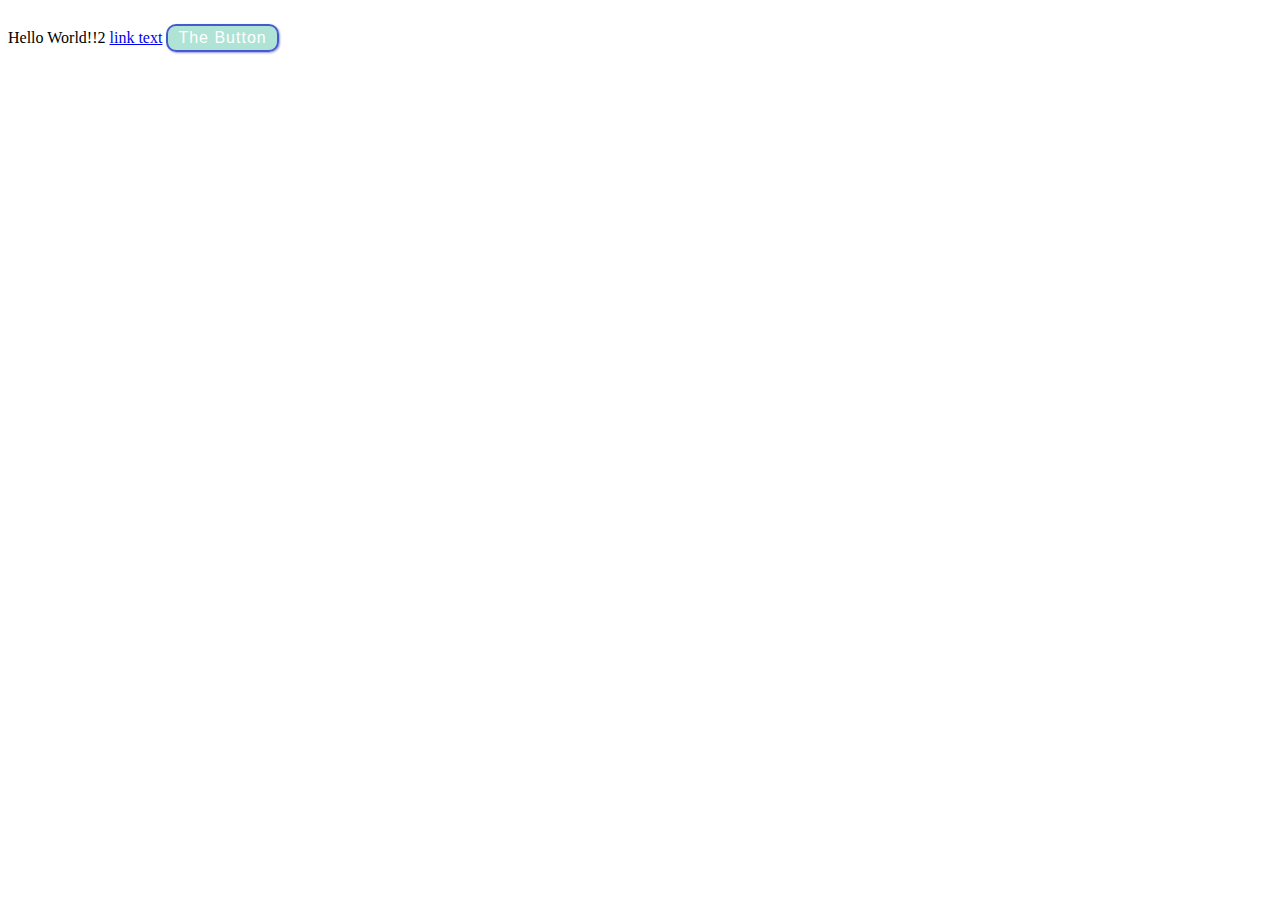
<file: index.html>
<!DOCTYPE html>
<html>
<head>
    <meta charset="utf-8" />
    <title>Hello World!</title>
    <link rel="stylesheet" href="styles.css" />
</head>
<body>
    Hello World!!2


    <a href="page2.html">link text</a>


    <p>The Button</p>

</body>
</html>
</file>
<file: styles.css>
p {
    font-family: "helvetica neue", helvetica, sans-serif;
    letter-spacing: 1px;
    text-transform: full-width;
    text-align: center;
    border: 2px solid rgb(0 0 200 / 0.6);
    background: rgba(120, 208, 185, 0.6);
    color: rgb(255 255 255 / 1);
    box-shadow: 1px 1px 2px rgb(0 0 200 / 0.4);
    border-radius: 10px;
    padding: 3px 10px;
    display: inline-block;
    cursor: pointer;
  }
</file>
